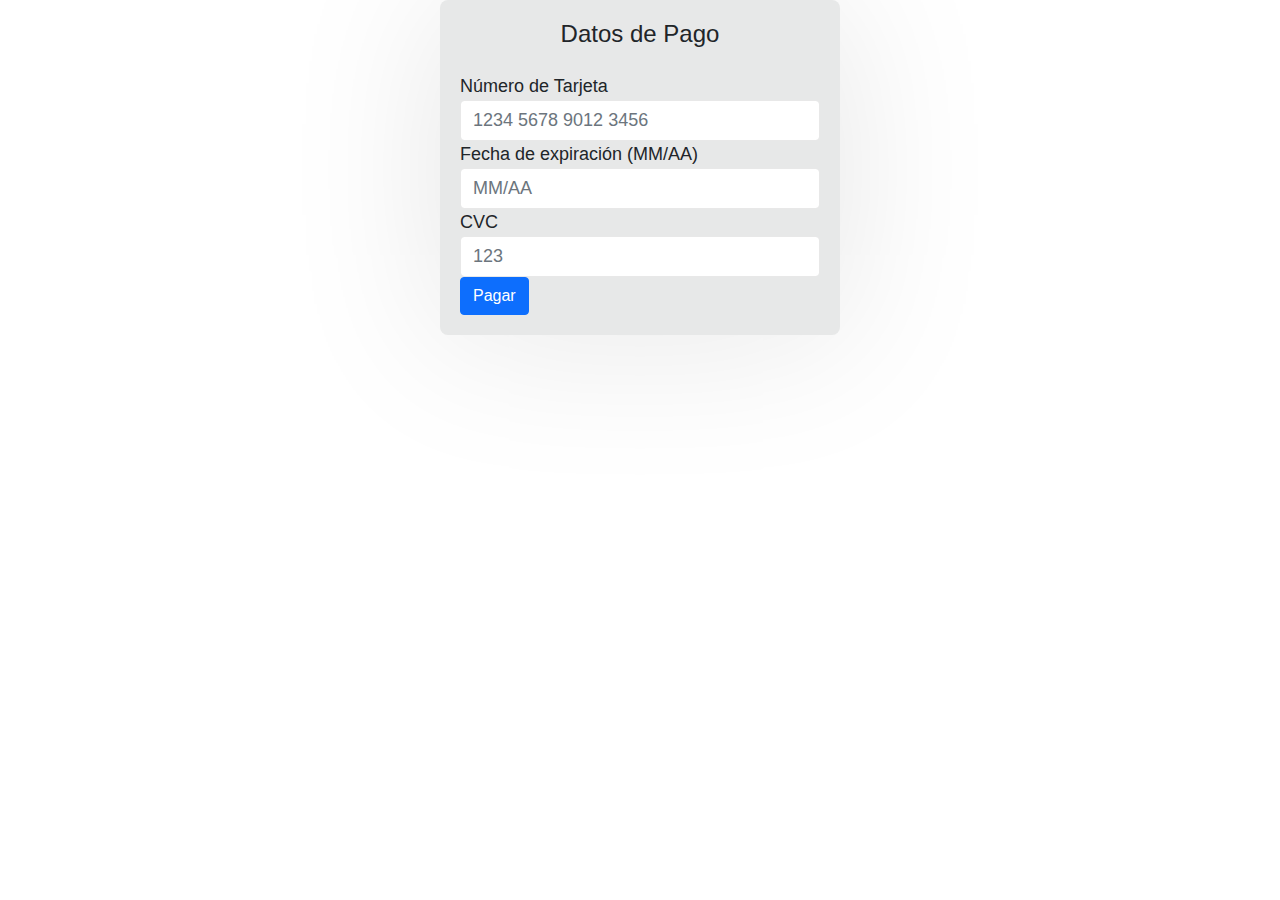
<file: pago.html>
<!DOCTYPE html>
<html lang="en">
<head>
    <meta charset="UTF-8">
    <meta name="viewport" content="width=device-width, initial-scale=1.0">
    <title>Pago</title>
        <!-- css-->
        <link rel="stylesheet" href="assets/css/bootstrap.min.css">
        <link rel="stylesheet" href="assets/css/templatemo.css">
        <link rel="stylesheet" href="assets/css/custom.css">
        <link rel="stylesheet" href="assets/css/fontawesome.min.css">
<style>
    .payment-form{
        max-width: 400px;
        margin: auto;
        padding: 20px;
        background-color: rgb(231, 232, 232);
        border-radius: 8px;
        box-shadow: 0 2px 10pc rgba(0, 0, 0, 0.1);
    }
</style>

</head>
<body>
    <div class="payment-form">
        <h1 class="h4 mb-4 text-center">Datos de Pago</h1>
        <form id="payment-form">
            <div class="form-group">
                <label for="card-number">Número de Tarjeta</label>
                <input type="text" class="form-control" id="card-number" placeholder="1234 5678 9012 3456" required>
            </div>
            <div class="form-group">
                <label for="expiry-date">Fecha de expiración (MM/AA)</label>
                <input type="text" class="form-control" id="expiry-date" placeholder="MM/AA" required>
            </div>
            <div class="form-group">
                <label for="cvc">CVC</label>
                <input type="text" class="form-control" id="cvc" placeholder="123" required>
            </div>
            <button type="submit" class="btn btn-primary btn-block">Pagar</button>
        </form>
    </div>
</body>
</html>
</file>
<file: assets/css/templatemo.css>
/*

TemplateMo 559 Zay Shop

https://templatemo.com/tm-559-zay-shop

---------------------------------------------
Table of contents
------------------------------------------------
1. Typography
2. General
3. Nav
4. Hero Carousel
5. Accordion
6. Shop
7. Product
8. Carousel Hero
9. Carousel Brand
10. Services
11. Contact map
12. Footer
13. Small devices (landscape phones, 576px and up)
14. Medium devices (tablets, 768px and up)
15. Large devices (desktops, 992px and up)
16. Extra large devices (large desktops, 1200px and up)
--------------------------------------------- */




/* Typography */
body, ul, li, p, a, label, input, div {
  font-family: 'Roboto', sans-serif;
  font-size: 18px !important;
  font-weight: 300 !important;
}
.h1 {
  font-family: 'Roboto', sans-serif;
  font-size: 48px !important;
  font-weight: 200 !important;
}
.h2 {
  font-family: 'Roboto', sans-serif;
  font-size: 30px !important;
  font-weight: 300;
}
.h3 {
  font-family: 'Roboto', sans-serif;
  font-size: 22px !important;
}
/* General */
.logo { font-weight: 500 !important;}
.text-warning {  color: #ede861 !important;}
.text-muted { color: #bcbcbc !important;}
.text-success { color: #9f0187 !important;}
.text-light { color: #cfd6e1 !important;}
.bg-dark { background-color: #402a47 !important;}
.bg-light { background-color: #e9eef5 !important;}
.bg-black { background-color: #2b183b !important;}
.bg-success { background-color: #f7a8e6 !important;}
.btn-success {
  background-color: #f7a8e6 !important;
  border-color: #d228f4 !important;
}
.pagination .page-link:hover {color: #000;}
.pagination .page-link:hover, .pagination .page-link.active {
  background-color: #f7a8e6;
  color: #fff;
}
/* Nav */
#templatemo_nav_top { min-height: 40px;}
#templatemo_nav_top * { font-size: .9em !important;}
#templatemo_main_nav a { color: #212934;}
#templatemo_main_nav a:hover { color: #f7a8e6;}
#templatemo_main_nav .navbar .nav-icon { margin-right: 20px;}

/* Hero Carousel */
#template-mo-zay-hero-carousel { background: #efefef !important;}
/* Accordion */
.templatemo-accordion a { color: #000;}
.templatemo-accordion a:hover { color: #333d4a;}
/* Shop */
.shop-top-menu a:hover { color: #f7a8e6 !important;}
/* Product */
.product-wap { box-shadow: 0px 5px 10px 0px rgba(0, 0, 0, 0.10);}
.product-wap .product-color-dot.color-dot-red { background:#f71515;}
.product-wap .product-color-dot.color-dot-blue { background:#6db4fe;}
.product-wap .product-color-dot.color-dot-black { background:#000000;}
.product-wap .product-color-dot.color-dot-light { background:#e0e0e0;}
.product-wap .product-color-dot.color-dot-green { background:#0bff7e;}
.card.product-wap .card .product-overlay {
  background: rgba(0,0,0,.2);
  visibility: hidden;
  opacity: 0;
  transition: .3s;
}
.card.product-wap:hover .card .product-overlay {
  visibility: visible;
  opacity: 1;
}
.card.product-wap a { color: #000;}
#carousel-related-product .slick-slide:focus { outline: none !important;}
#carousel-related-product .slick-dots li button:before {
  font-size: 15px;
  margin-top: 20px;
}
/* Brand */
.brand-img {
  filter: grayscale(100%);
  opacity: 0.5;
  transition: .5s;
}
.brand-img:hover {
  filter: grayscale(0%);
  opacity: 1;
}
/* Carousel Hero */
#template-mo-zay-hero-carousel .carousel-indicators li {
  margin-top: -50px;
  background-color: #f7a8e6;
}
#template-mo-zay-hero-carousel .carousel-control-next i,
#template-mo-zay-hero-carousel .carousel-control-prev i {
  color: #f7a8e6 !important;
  font-size: 2.8em !important;
}
/* Carousel Brand */
.tempaltemo-carousel .h1 {
  font-size: .5em !important;
  color: #000 !important;
}
/* Services */
.services-icon-wap {transition: .3s;}
.services-icon-wap:hover, .services-icon-wap:hover i {color: #fff;}
.services-icon-wap:hover {background: #f7a8e6;}
/* Contact map */
.leaflet-control a, .leaflet-control { font-size: 10px !important;}
.form-control { border: 1px solid #e8e8e8;}
/* Footer */
#tempaltemo_footer a { color: #dcdde1;}
#tempaltemo_footer a:hover { color: #f7a8e6;}
#tempaltemo_footer ul.footer-link-list li { padding-top: 10px;}
#tempaltemo_footer ul.footer-icons li {
  width: 2.6em;
  height: 2.6em;
  line-height: 2.6em;
}
#tempaltemo_footer ul.footer-icons li:hover {
  background-color: #cfd6e1;
  transition: .5s;
}
#tempaltemo_footer ul.footer-icons li:hover i {
  color: #e7adf6;
  transition: .5s;
}
#tempaltemo_footer .border-light { border-color: #e7adf6 !important;}
/*
// Extra small devices (portrait phones, less than 576px)
// No media query since this is the default in Bootstrap
*/
/* Small devices (landscape phones, 576px and up)*/
.product-wap .h3, .product-wap li, .product-wap i, .product-wap p {
  font-size: 12px !important;
}
.product-wap .product-color-dot {
  width: 6px;
  height: 6px;
}

@media (min-width: 576px) {
  .tempaltemo-carousel .h1 { font-size: 1em !important;}
}

/*// Medium devices (tablets, 768px and up)*/
@media (min-width: 768px) {
  #templatemo_main_nav .navbar-nav {max-width: 450px;}
 }

/* Large devices (desktops, 992px and up)*/
@media (min-width: 992px) {
  #templatemo_main_nav .navbar-nav {max-width: 550px;}
  #template-mo-zay-hero-carousel .carousel-item {min-height: 30rem !important;}
  .product-wap .h3, .product-wap li, .product-wap i, .product-wap p {font-size: 18px !important;}
  .product-wap .product-color-dot {
    width: 12px;
    height: 12px;
  }
}

/* Extra large devices (large desktops, 1200px and up)*/
@media (min-width: 1200px) {}
</file>
<file: assets/css/custom.css>
/*
Custom Css
*/
</file>
